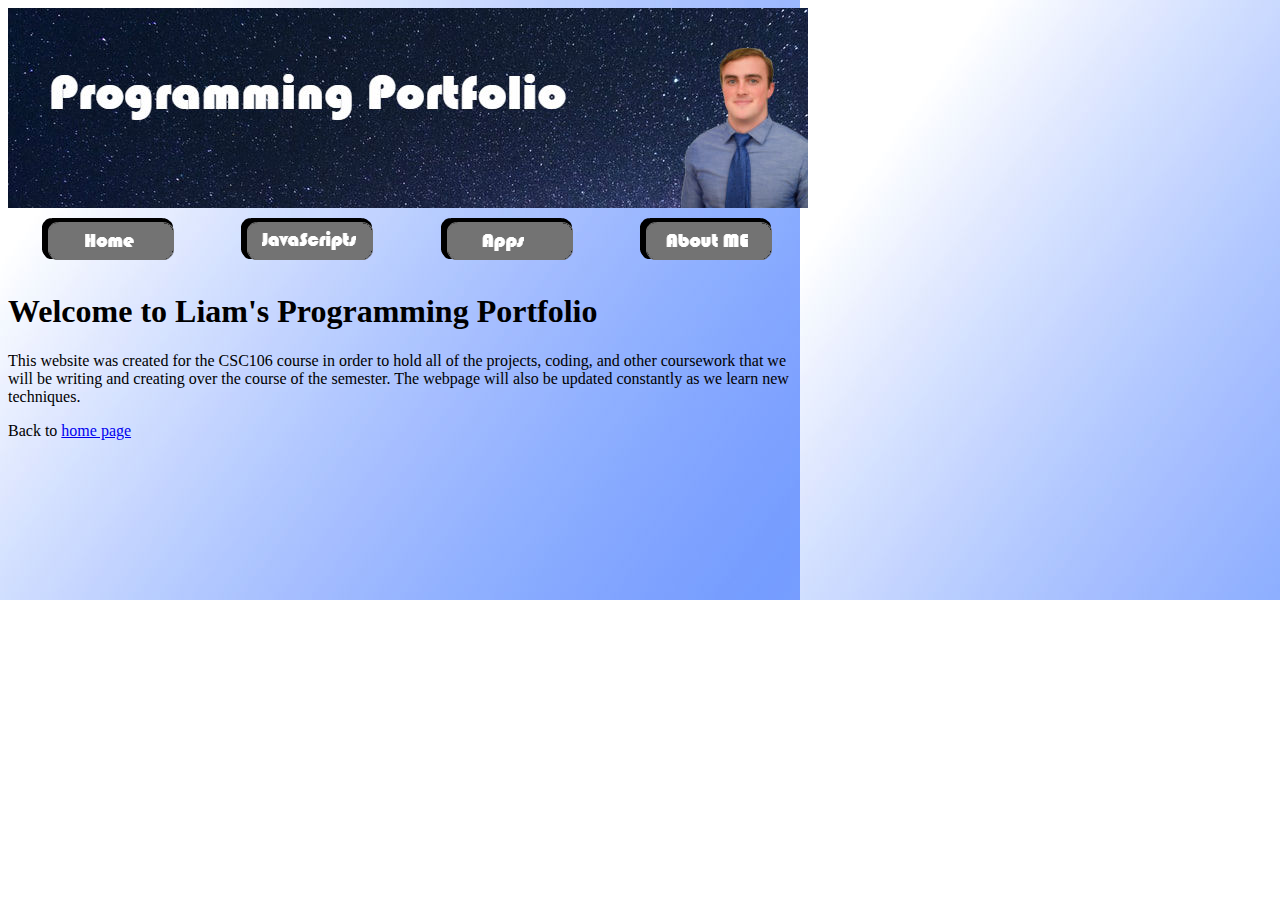
<file: index.html>
<!DOCTYPE html>
<html>

<head>
  <link rel="stylesheet" type="text/css" href="style.css">
  <style>div.b {
  width: 800px;  
}
  </style>
<meta charset="utf-8">
<title>Liam's Home Page </title>
</head>

<body>
  <img src="myBanner.jpg.jpg">
  <table id="nav-table">
    <thead>
      <th id="nav-id"> <a href="index.html"><img src="home.png"> </th>
      <th id="nav-id"> <a href="javascripts.html"><img src="javascripts.png"> </th>
      <th id="nav-id"> <a href="apps.html"><img src="apps.png"> </th>
      <th id="nav-id"> <a href="about.html"><img src="about.png"> </th>
    </thead>
  </table>
  <h1>Welcome to Liam's Programming Portfolio</h1>
  
  <p> <div class="b">This website was created for the CSC106 course in order to hold all of the projects, coding, and 
    other coursework that we will be writing and creating over the course of the semester. The webpage will also 
  be updated constantly as we learn new techniques. </div>
  </p>
Back to <a href="index.html"> home page </a>

</body>
  
  
  
  
  
</html>
</file>
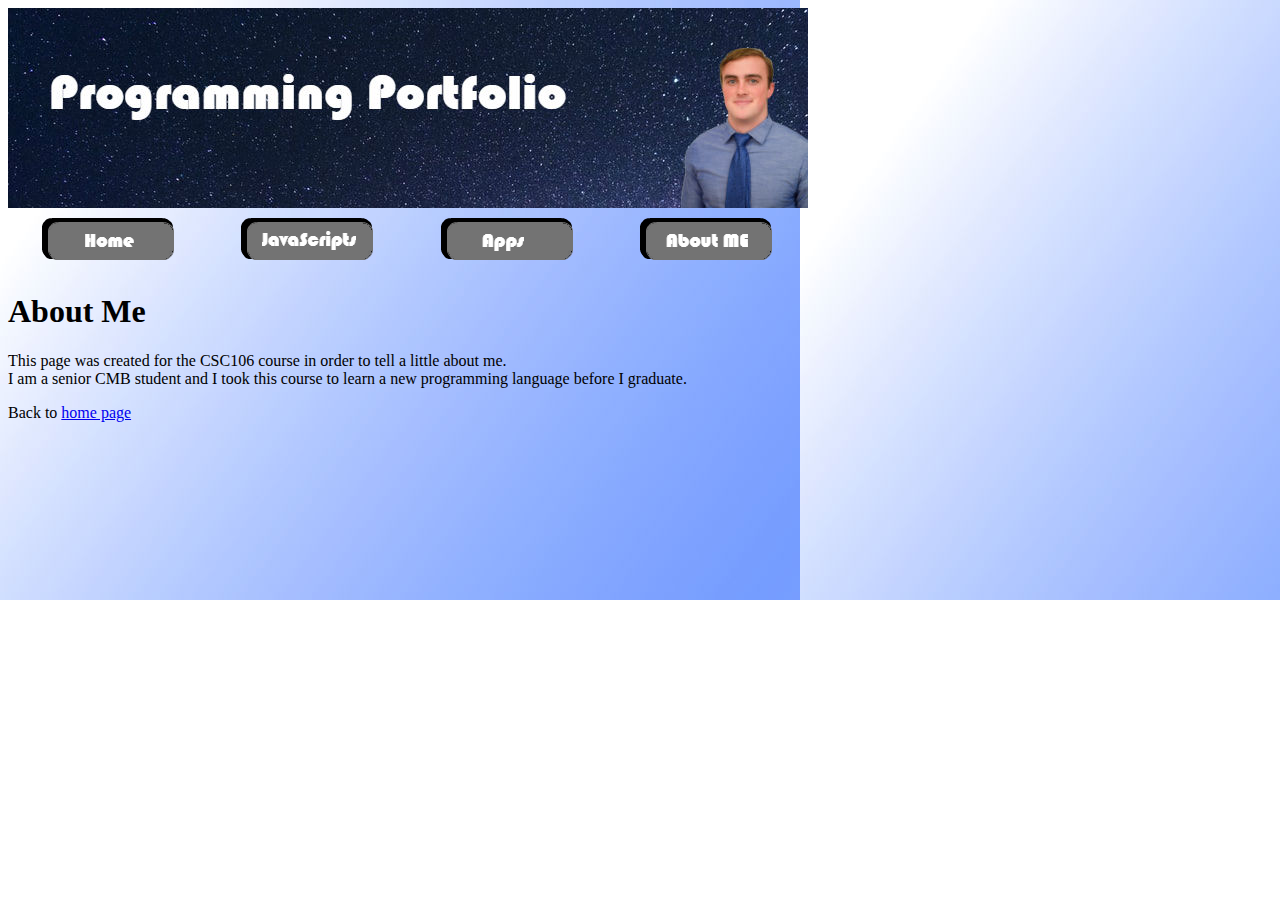
<file: about.html>
<!DOCTYPE html>
<html>

<head>
  <link rel="stylesheet" type="text/css" href="style.css">
    <style>div.b {
  width: 800px;  
}
  </style>
<meta charset="utf-8">
<title>Liam's About Page </title>
</head>

<body>
  <img src="myBanner.jpg.jpg">
  <table id="nav-table">
    <thead>
      <th id="nav-id"> <a href="index.html"><img src="home.png"> </th>
      <th id="nav-id"> <a href="javascripts.html"><img src="javascripts.png"> </th>
      <th id="nav-id"> <a href="apps.html"><img src="apps.png"> </th>
      <th id="nav-id"> <a href="about.html"><img src="about.png"> </th>
    </thead>
  </table>
<h1>About Me</h1>
    
  
  <p> <div class="b">This page was created for the CSC106 course in order to tell a little about me. <br> I am a senior CMB student and I took this course to 
  learn a new programming language before I graduate.</div>
  </p>
Back to <a href="index.html"> home page </a>

</body>
  
  
  </html>
</file>
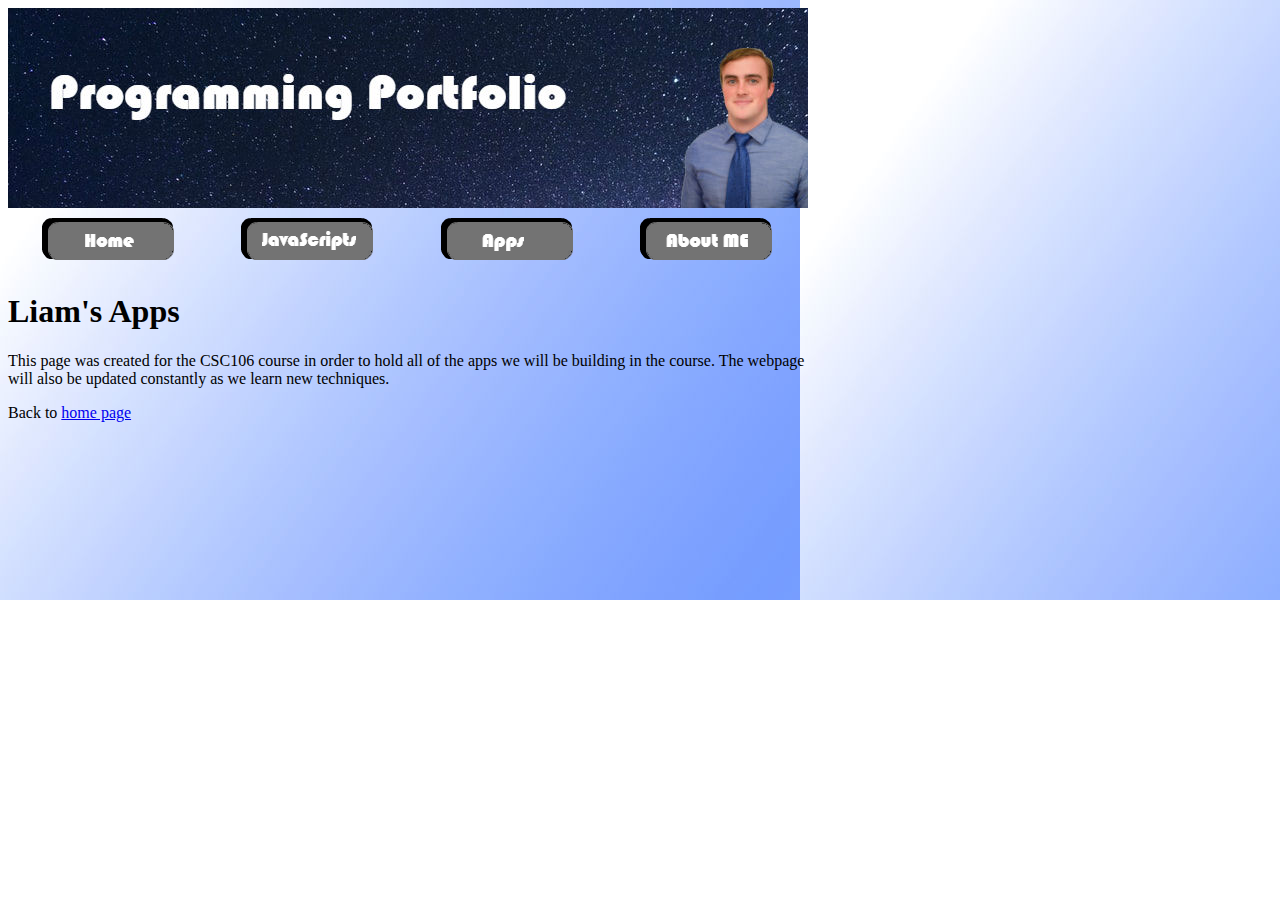
<file: apps.html>
<!DOCTYPE html>
<html>

<head>
 
  <link rel="stylesheet" type="text/css" href="style.css">
    <style>div.b {
  width: 800px;  
}
  </style>
<meta charset="utf-8">
<title>Liam's Apps Page </title>
</head>

<body>
  <img src="myBanner.jpg.jpg">
  <table id="nav-table">
    <thead>
      <th id="nav-id"> <a href="index.html"><img src="home.png"> </th>
      <th id="nav-id"> <a href="javascripts.html"><img src="javascripts.png"> </th>
      <th id="nav-id"> <a href="apps.html"><img src="apps.png"> </th>
      <th id="nav-id"> <a href="about.html"><img src="about.png"> </th>
    </thead>

  </table>
<h1>Liam's Apps</h1>
    
  
  <p> <div class="b">This page was created for the CSC106 course in order to hold all of the apps we will be building in the course. The webpage will also 
    be updated constantly as we learn new techniques. <div>
  </p>
Back to <a href="index.html"> home page </a>

</body>
  <html>
</file>
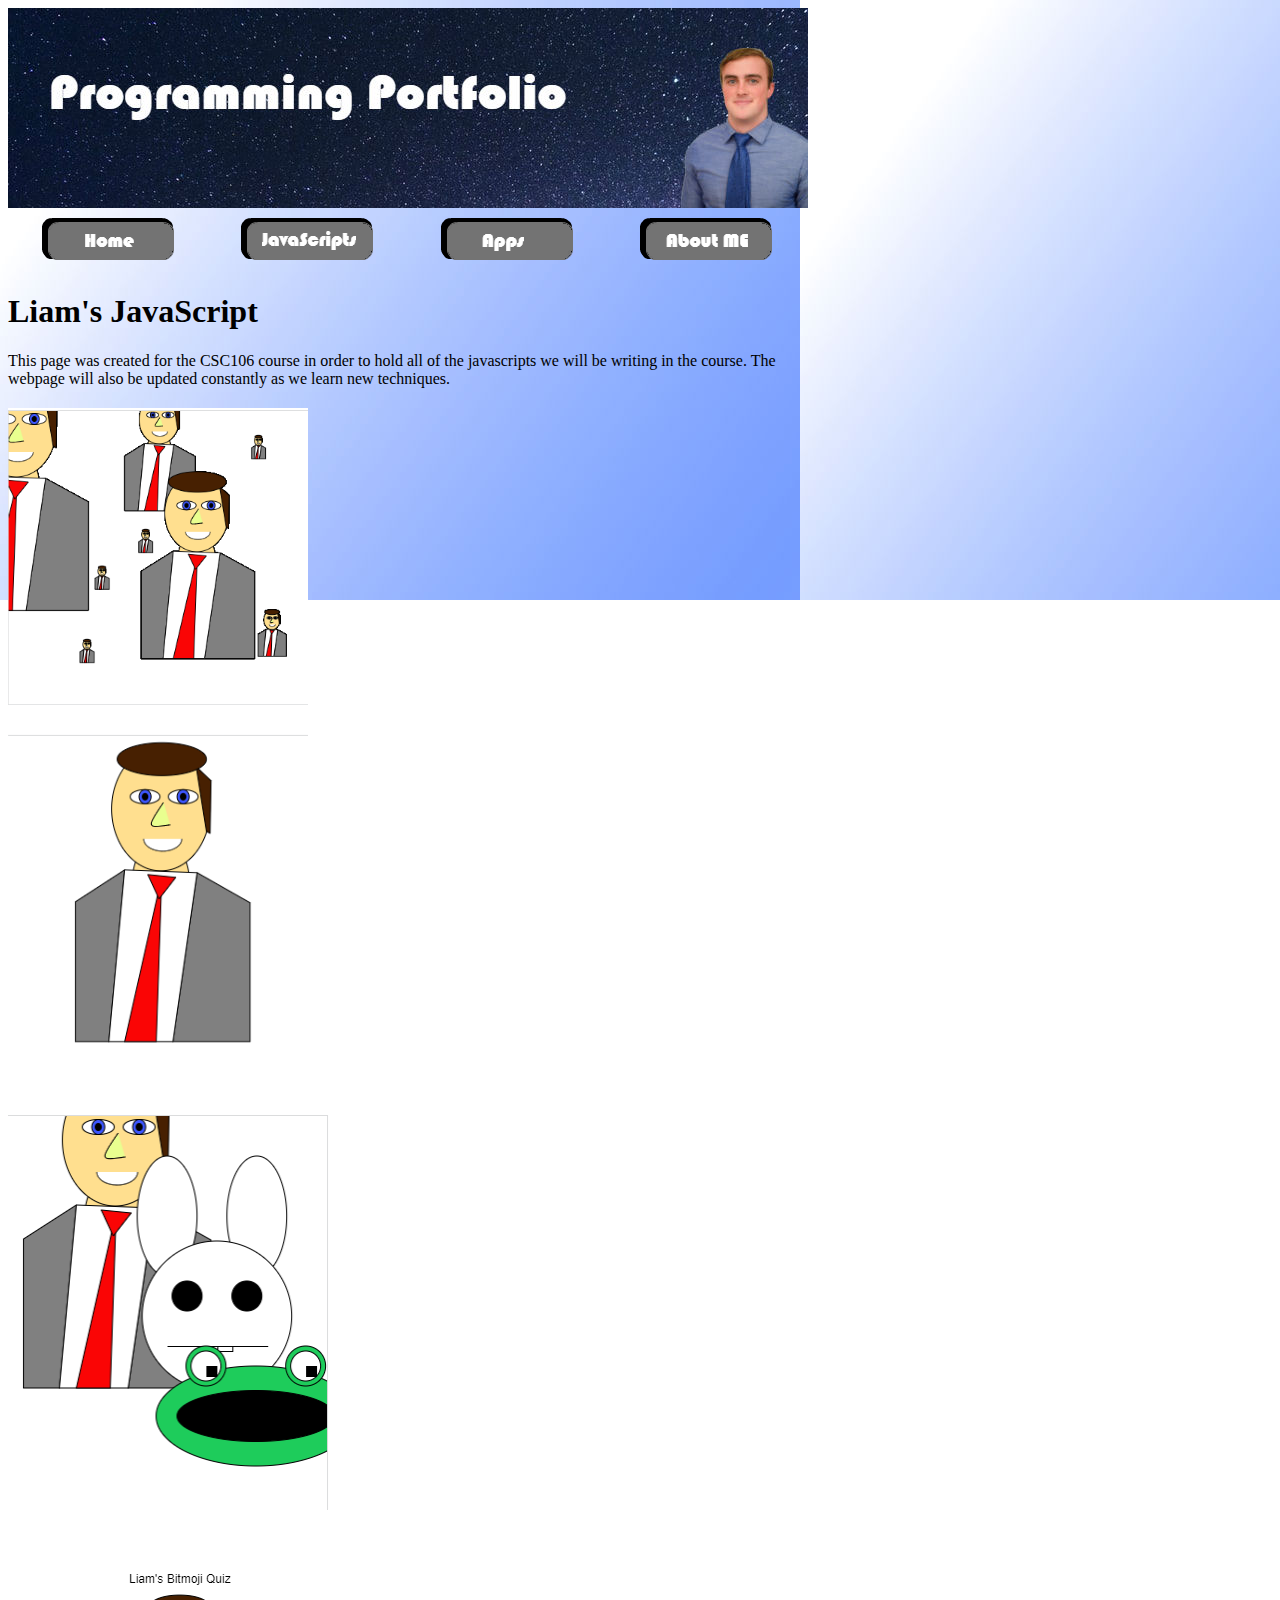
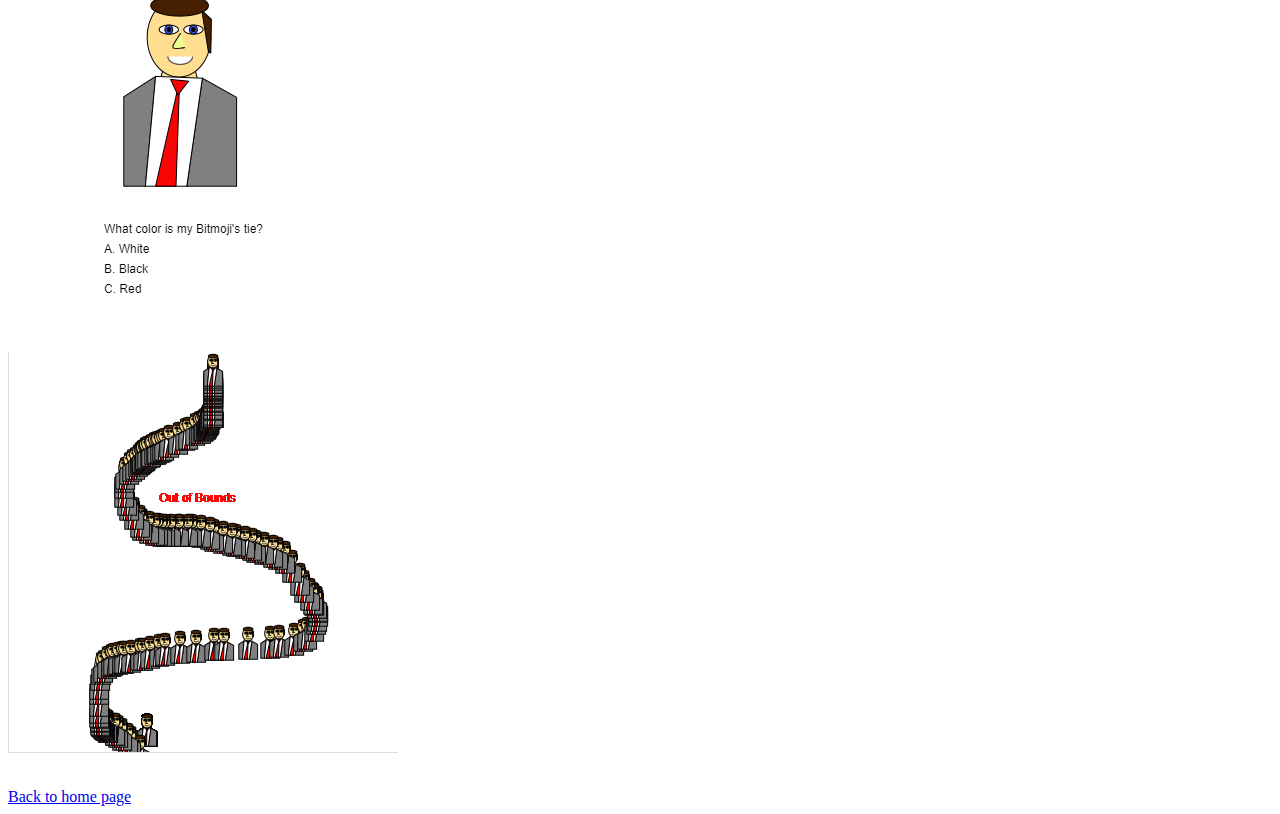
<file: javascripts.html>
<!DOCTYPE html>
<html>

<head>
    <link rel="stylesheet" type="text/css" href="style.css">
    <style>div.b {
  width: 800px;  
}
  </style>
<meta charset="utf-8">
<title>Liam's JavaScript Page </title>
</head>

<body>
  <img src="myBanner.jpg.jpg">
  <table id="nav-table">
    <thead>
      <th id="nav-id"> <a href="index.html"><img src="home.png"> </th>
      <th id="nav-id"> <a href="javascripts.html"><img src="javascripts.png"> </th>
      <th id="nav-id"> <a href="apps.html"><img src="apps.png"> </th>
      <th id="nav-id"> <a href="about.html"><img src="about.png"> </th>
    </thead>
  </table>
  
<h1>Liam's JavaScript</h1>
  
  <p> <div class="b">This page was created for the CSC106 course in order to hold all of the javascripts we will be writing in the course. The webpage will also 
    be updated constantly as we learn new techniques. </div>
  </p>
    
 
    
<h2><a href="https://www.khanacademy.org/computer-programming/garvey_resizebitmoji/6528376734711808"><img src="GarveyResizeFunctions.png"></img></h2>   
<h3><a href="https://www.khanacademy.org/computer-programming/garvey_dancingbitmoji/5049144571559936"><img src="GarveyDancingFunctions.png"></img></h3>
<h4><a href="https://www.khanacademy.org/computer-programming/garvey_racingbitmoji/5097036208373760"><img src="GarveyRacingFunctions.png"></img></h4>
<h5><a href="https://www.khanacademy.org/computer-science/garvey_quiz/6017237100494848"><img src="GarveyQuiz.png"></img></h5>
<h5><a href="https://www.khanacademy.org/computer-science/garvey_follow/4855783994392576"><img src="GarveyFollow.png"></img></h6>

    
    
Back to <a href="index.html"> home page </a>

</body>






</html>
</file>
<file: style.css>
body {   background-image: url("background.jpg");
        background-repeat: repeat-x;  }
#nav-table {width: 800px;}

#nav-id {width; 200px; text-align:center;}
</file>
